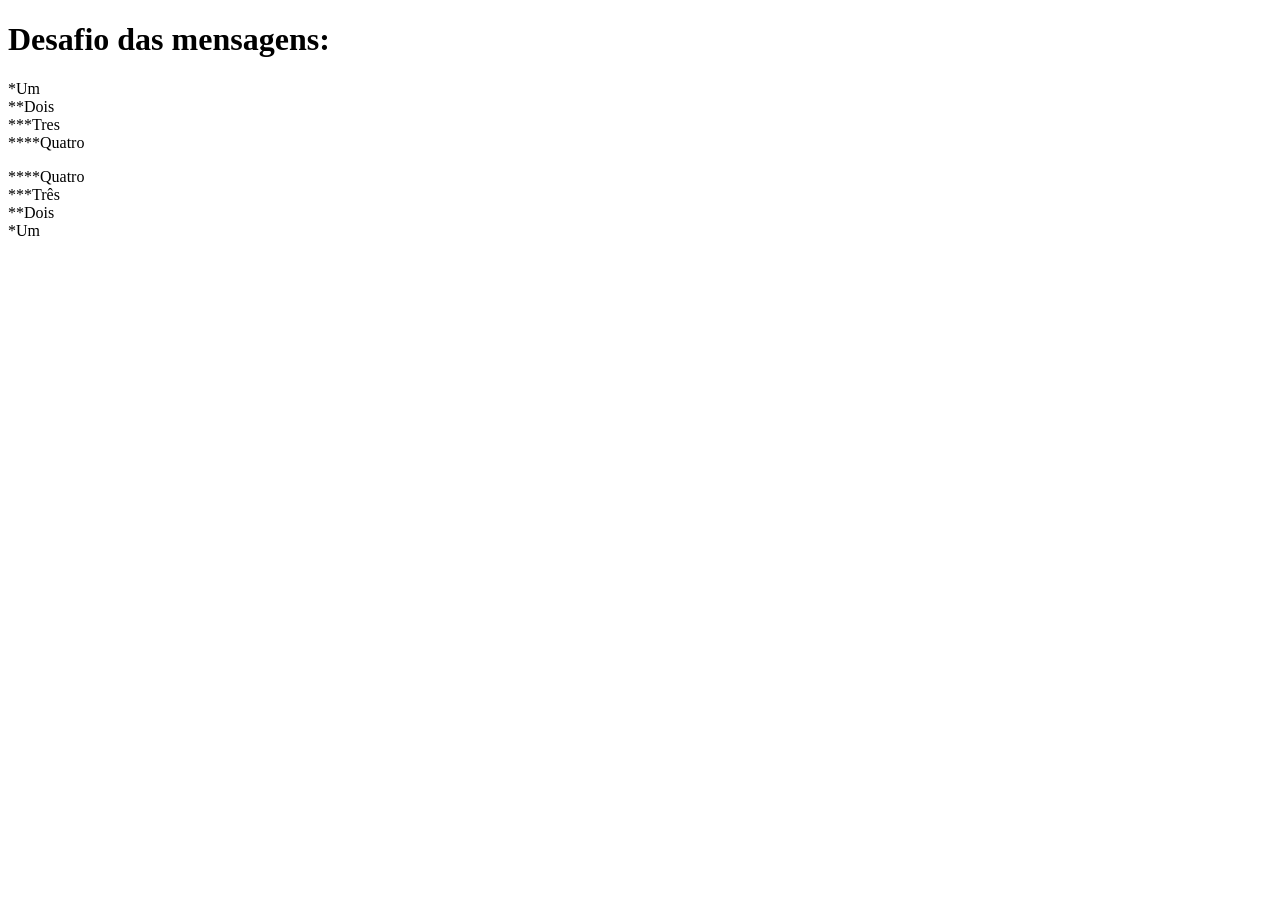
<file: desafios/modulo 1/d001/index.html>
<!DOCTYPE html>
<html lang="pt-br">
<head>
    <meta charset="UTF-8">
    
    <meta name="viewport" content="width=device-width, initial-scale=1.0">
    <title>desafio 01</title>
</head>
<body>
    <h1>Desafio das mensagens:</h1>
    <p>*Um <br>**Dois <br>***Tres <br>****Quatro
    <br>
    <p>****Quatro <br>***Três <br>**Dois <br>*Um</p>
</body>
</html>
</file>
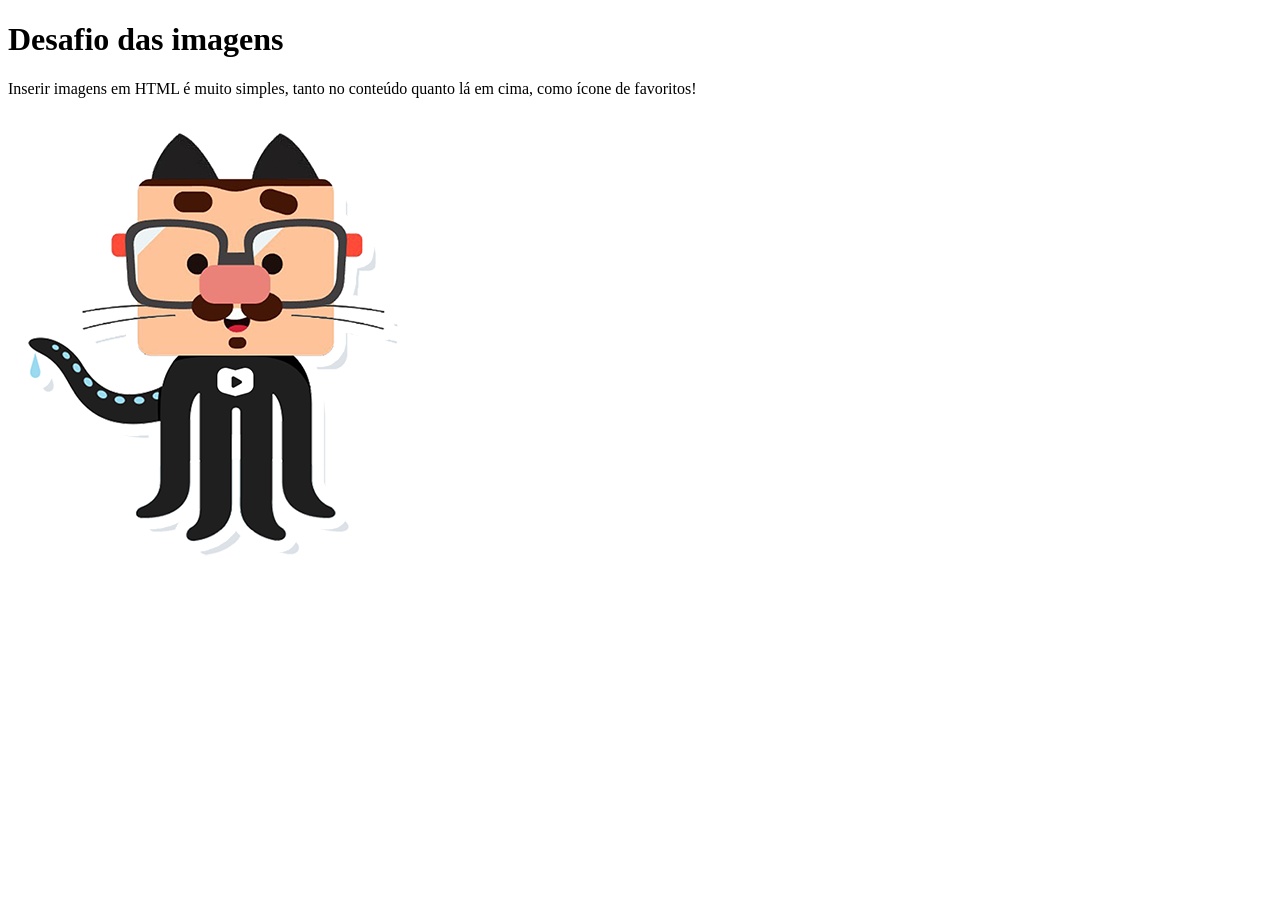
<file: desafios/modulo 1/d002/index.html>
<!DOCTYPE html>
<html lang="en">
<head>
    <meta charset="UTF-8">
    <meta name="viewport" content="width=device-width, initial-scale=1.0">
    <link rel="shortcut icon" href="vscode-icon.png" type="image/x-icon">
    <title>Desafio 2</title>
</head>
<body>
    <h1>Desafio das imagens</h1>
    <p>Inserir imagens em HTML é muito simples, tanto no conteúdo quanto lá em cima, como ícone de favoritos!</p>
    <img src="mascote.png" alt="Mascote do curso em video">

</body>
</html>
</file>
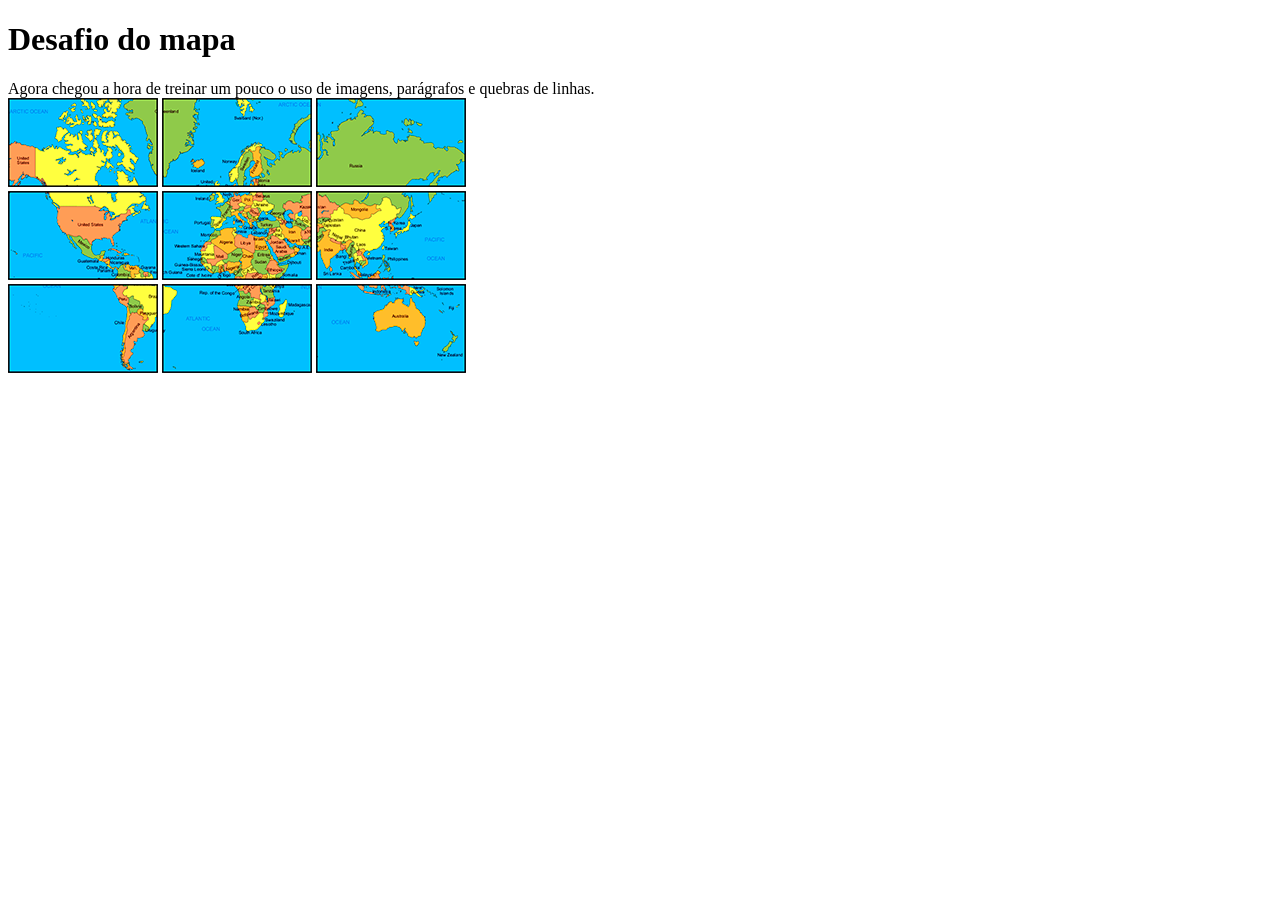
<file: desafios/modulo 1/d003/index.html>
<!DOCTYPE html>
<html lang="en">
<head>
    <meta charset="UTF-8">
    <meta name="viewport" content="width=device-width, initial-scale=1.0">
    <link rel="shortcut icon" href="mapa01.png" type="image/x-icon">
    <title>Desafio 3</title>
</head>
<body>
    <h1>Desafio do mapa</h1>
    Agora chegou a hora de treinar um pouco o uso de imagens, parágrafos e quebras de linhas. <br>
    <img src="mapa01.png" alt="">
    <img src="mapa02.png" alt="">
    <img src="mapa03.png" alt="">
    <br>
    <img src="mapa04.png" alt="">
    <img src="mapa05.png" alt="">
    <img src="mapa06.png" alt="">
    <br>
    <img src="mapa07.png" alt="">
    <img src="mapa08.png" alt="">
    <img src="mapa09.png" alt="">
    <br>

</body>
</html>
</file>
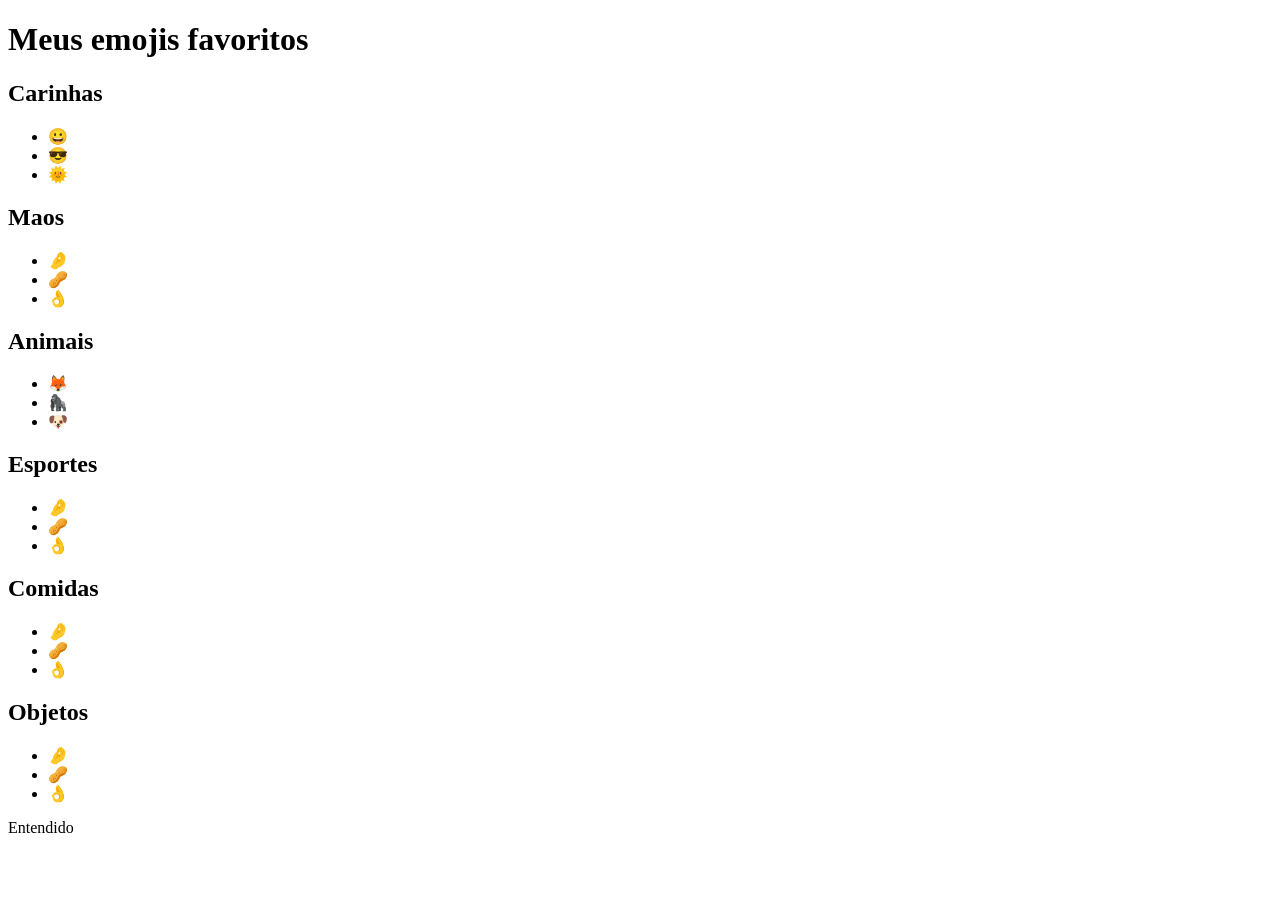
<file: desafios/modulo 1/d004/index.html>
<!DOCTYPE html>
<html lang="en">
<head>
    <meta charset="UTF-8">
    <meta name="viewport" content="width=device-width, initial-scale=1.0">
    <title>Emojis</title>

</head>
<body>
    <h1>Meus emojis favoritos</h1>
    <h2>Carinhas</h2>
    <ul>
        <li>&#x1F600;
        <li>&#x1F60E;
        <li>&#x1F31E;
    </ul>
    <h2>Maos</h2>
    <ul>
        <li>&#x1F90C;</li>
        <li>&#x1F95C;</li>
        <li>&#x1F44C;</li>
    </ul>
    <h2>Animais</h2>
    <ul>
        <li>&#x1F98A;</li>
        <li>&#x1F98D;</li>
        <li>&#x1F436;</li>
    </ul>
    <h2>Esportes</h2>
    <ul>
        <li>&#x1F90C;</li>
        <li>&#x1F95C;</li>
        <li>&#x1F44C;</li>
    </ul>
    <h2>Comidas</h2>
    <ul>
        <li>&#x1F90C;</li>
        <li>&#x1F95C;</li>
        <li>&#x1F44C;</li>
    </ul>
    <h2>Objetos</h2>
    <ul>
        <li>&#x1F90C;</li>
        <li>&#x1F95C;</li>
        <li>&#x1F44C;</li>
    </ul>
    <p>Entendido</p>
</body>
</html>
</file>
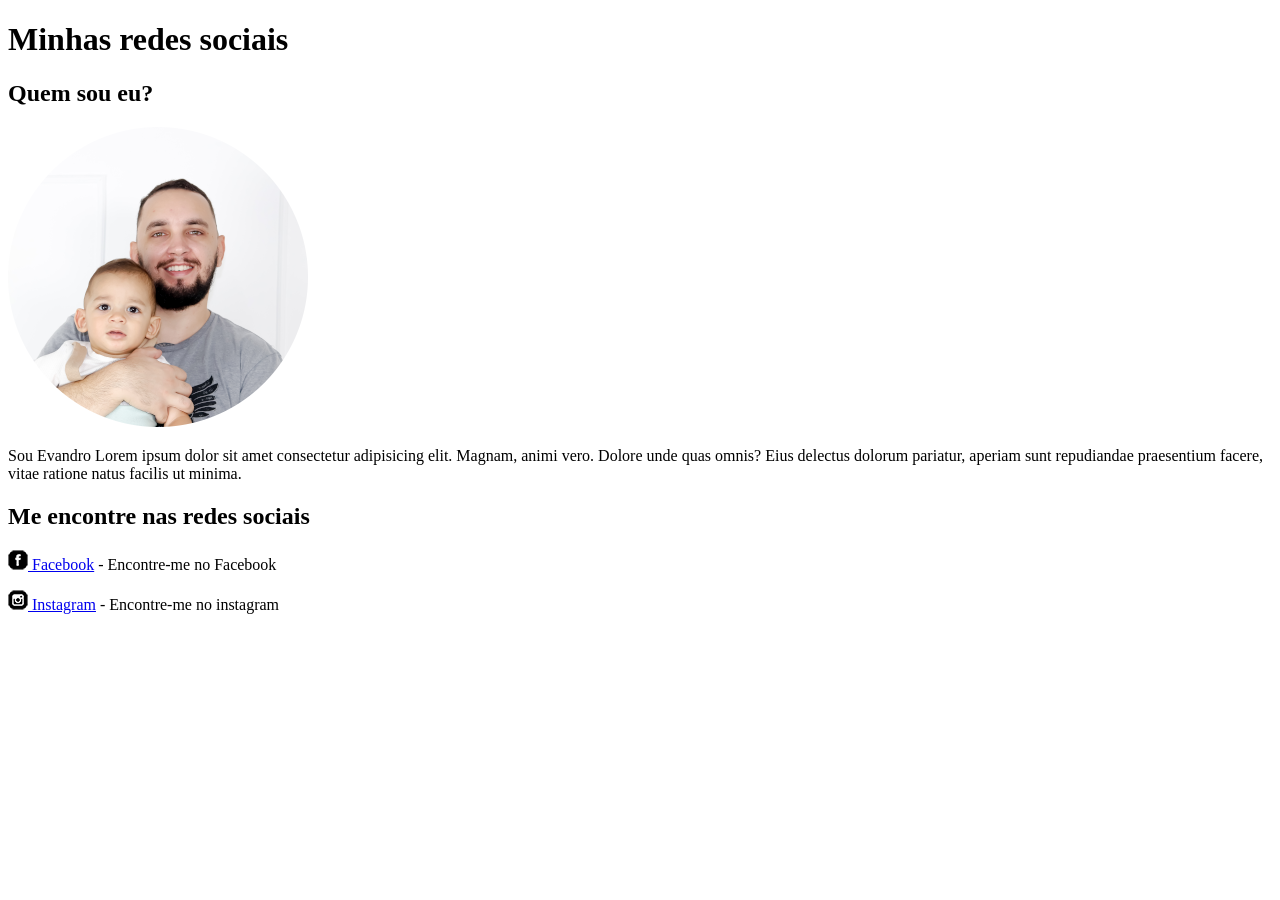
<file: desafios/modulo 1/d005/index.html>
<!DOCTYPE html>
<html lang="en">
<head>
    <meta charset="UTF-8">
    <meta http-equiv="X-UA-Compatible" content="IE=edge">
    <meta name="viewport" content="width=device-width, initial-scale=1.0">
    <title>Social1</title>
</head>
<body>
    <h1>Minhas redes sociais</h1>
    <h2>Quem sou eu?    </h2>
    <img src="evandro.png" alt="Minha foto">
    <p>Sou Evandro Lorem ipsum dolor sit amet consectetur adipisicing elit. Magnam, animi vero. Dolore unde quas omnis? Eius delectus dolorum pariatur, aperiam sunt repudiandae praesentium facere, vitae ratione natus facilis ut minima.</p>
    <h2>Me encontre nas redes sociais</h2>
    <p><a href="https://facebook.com" target="_blank" rel="external"><img src="icone-facebook.png" alt="ícone do facebook"> Facebook</a> - Encontre-me no Facebook</p>
    <p><a href="https://instagram.com" target="_blank" rel="external"><img src="icone-instagram.png" alt="ícone do instagram"> Instagram</a> - Encontre-me no instagram</p>


</body>
</html>
</file>
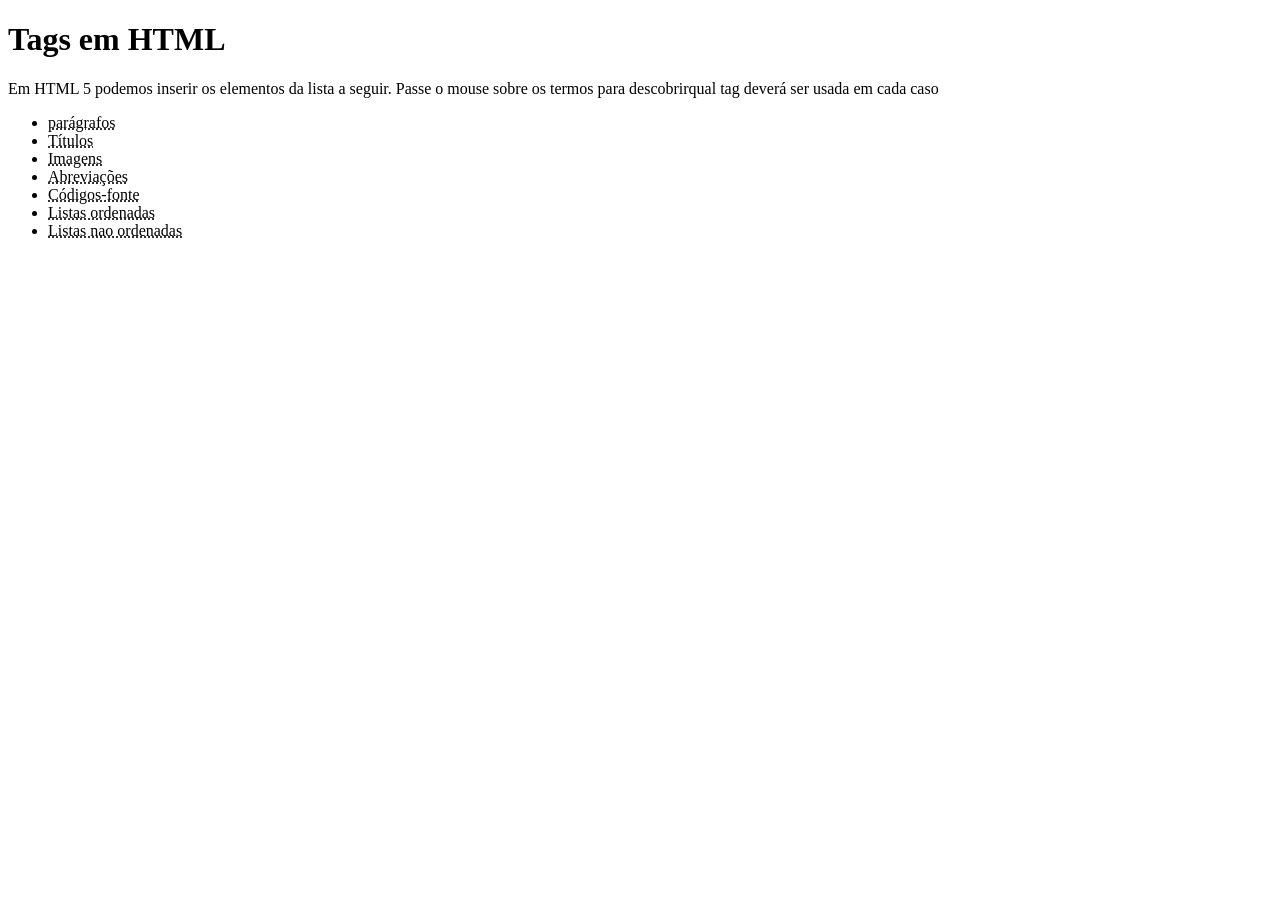
<file: desafios/modulo 1/d006/index.html>
<!DOCTYPE html>
<html lang="en">
<head>
    <meta charset="UTF-8">
    <meta http-equiv="X-UA-Compatible" content="IE=edge">
    <meta name="viewport" content="width=device-width, initial-scale=1.0">
    <title>TAGS HTML</title>

</head>
<body>
    <h1>Tags em HTML</h1>
    <p>Em HTML 5 podemos inserir os elementos da lista a seguir. Passe o mouse sobre os termos para descobrirqual tag deverá ser usada em cada caso</p>
    <ul>
    <li><abbr title="Use a tag <p>">parágrafos</abbr></li>
    <li><abbr title="Use a tag <h1>">Títulos</abbr></li>
    <li><abbr title="Use a tag <img>">Imagens</abbr></li>
    <li><abbr title="Use a tag <abbr>">Abreviações</abbr></li>
    <li><abbr title="Use a tag <code>">Códigos-fonte</abbr></li>
    <li><abbr title="Use a tag <ol>">Listas ordenadas</abbr></li>
    <li><abbr title="Use a tag <ul>">Listas nao ordenadas</abbr></li>    
    </ul>
</body>
</html>
</file>
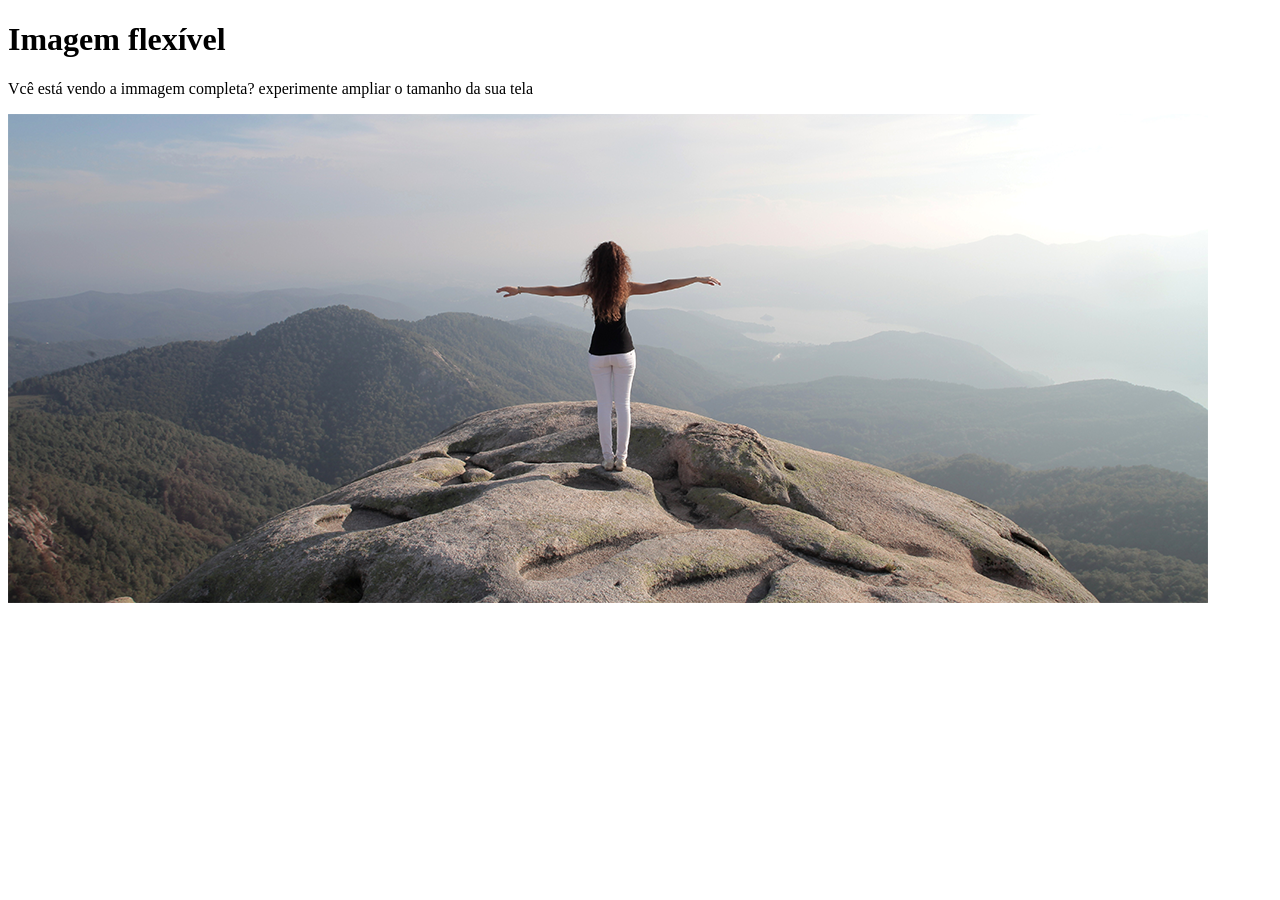
<file: desafios/modulo 1/d007/index.html>
<!DOCTYPE html>
<html lang="en">
<head>
    <meta charset="UTF-8">
    <meta http-equiv="X-UA-Compatible" content="IE=edge">
    <meta name="viewport" content="width=device-width, initial-scale=1.0">
    <title>Imagem flexivel</title>

</head>
<body>
    <h1>Imagem flexível</h1>
    <p>Vcê está vendo a immagem completa? experimente ampliar o tamanho da sua tela</p>
    <picture>
        <source media="(max-width: 750px)" srcset="imagens/paisagem-p.png" type="image/png">
        <source media="(max-width: 1050px)" srcset="imagens/paisagem-m.png" type="image/png">
        <img src="imagens/paisagem-g.png" alt="paisagem">

    </picture>
</body>
</html>
</file>
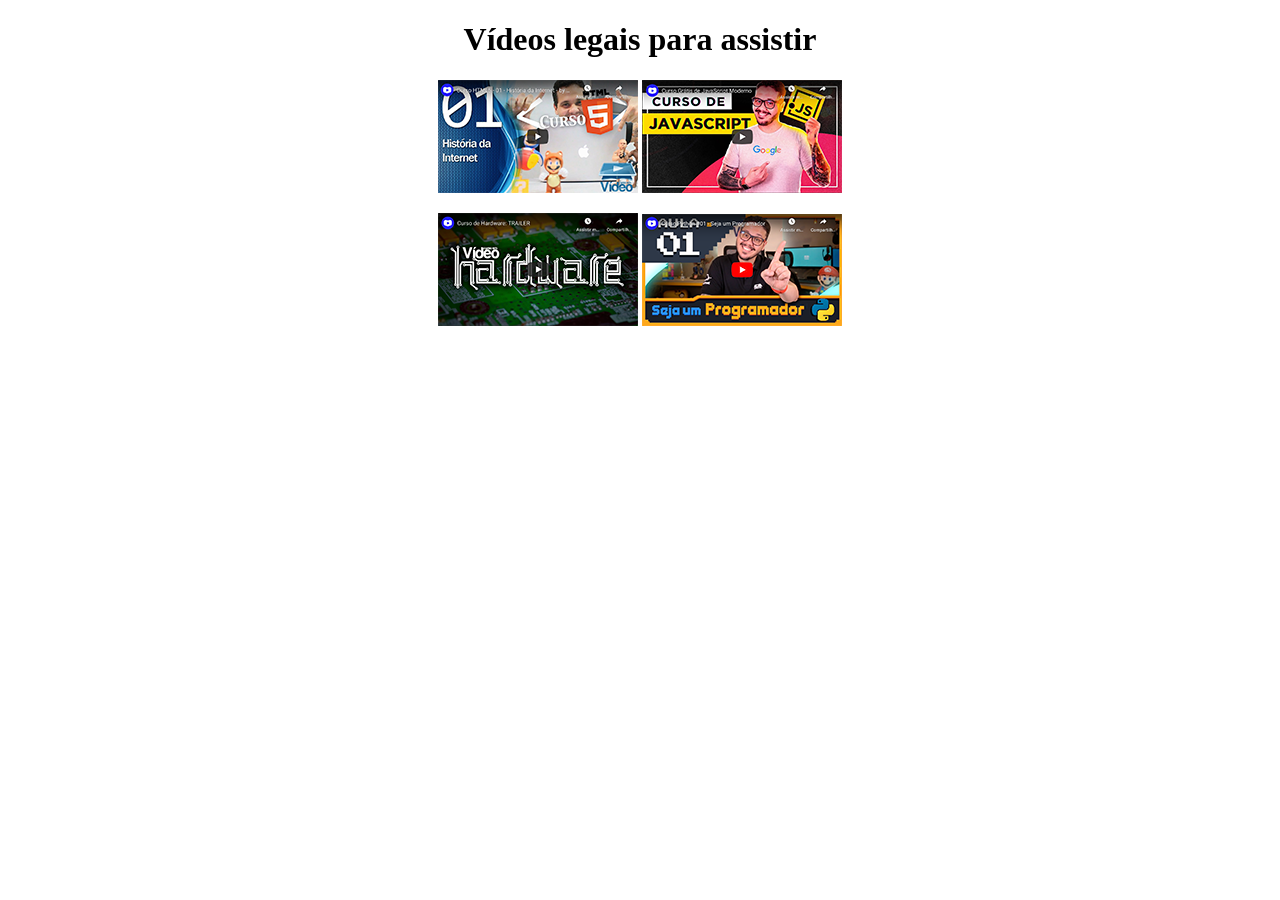
<file: desafios/modulo 1/d009/index.html>
<!DOCTYPE html>
<html lang="pt-br">
<head>
    <meta charset="UTF-8">
    <meta http-equiv="X-UA-Compatible" content="IE=edge">
    <meta name="viewport" content="width=device-width, initial-scale=1.0">
    <title>Meus vídeos</title>
</head>
<body style="text-align: center;">
    <h1 >Vídeos legais para assistir</h1>
    <p><a href="html.html"><img src="imagens/thumb-html.png" alt=""></a> <a href="Js.html"><img src="imagens/thumb-js.png" alt=""></a></p>
    <p><a href="hd.html"><img src="imagens/thumb-hardware.png" alt=""></a> <a href="py.html"><img src="imagens/thumb-python.png" alt=""></a></p>
</body>
</html>
</file>
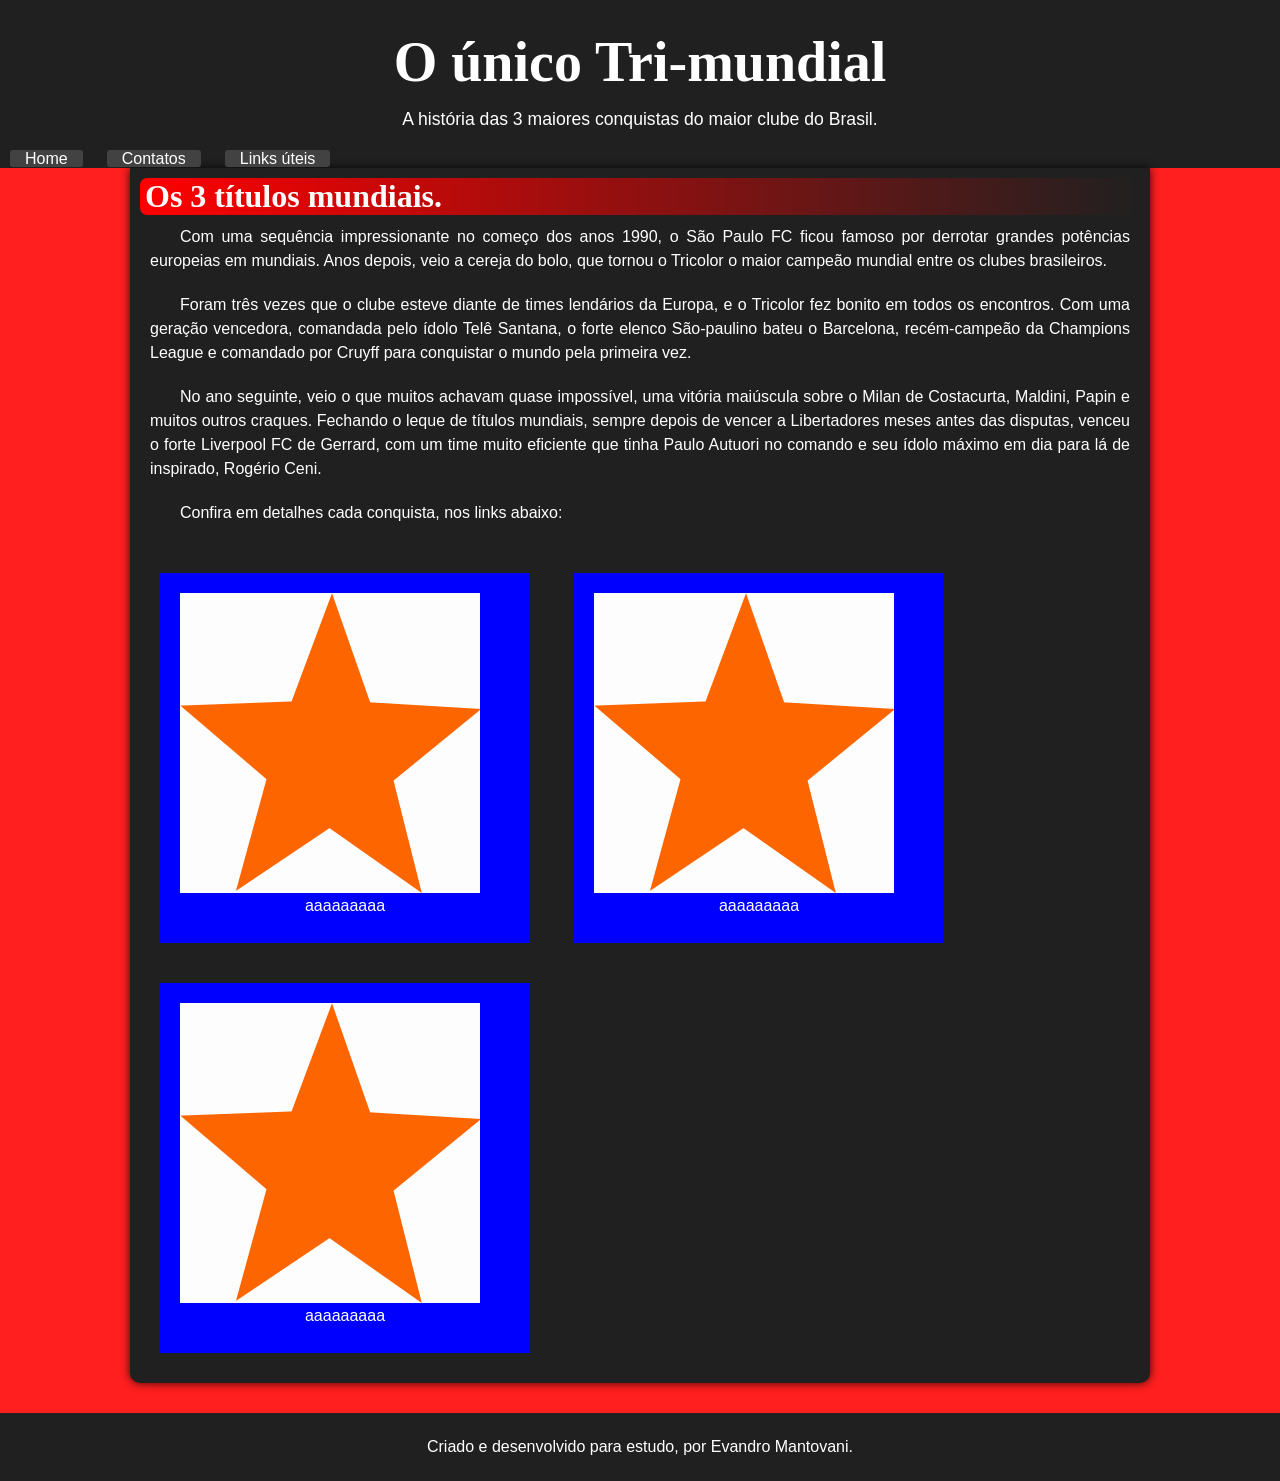
<file: desafios/modulo 2/desafiosolo/index.html>
<!DOCTYPE html>
<html lang="pt-br">
<head>
    <meta charset="UTF-8">
    <meta http-equiv="X-UA-Compatible" content="IE=edge">
    <meta name="viewport" content="width=device-width, initial-scale=1.0">
    <title>Tri mundial</title>
    <link rel="stylesheet" href="stylespfc.css">
</head>
<body>
    <header>
        <h1>O único Tri-mundial</h1>
        <p>
            A história das 3 maiores conquistas do maior clube do Brasil.
        </p>
        
    </header>
    <nav>
        <a href="index.html">Home</a>
        <a href="contato.html">Contatos</a>
        <a href="Links.html">Links úteis</a>
    </nav>
    <main>
        <h1>Os 3 títulos mundiais.</h1>
        <p>Com uma sequência impressionante no começo dos anos 1990, o São Paulo FC ficou famoso por derrotar grandes potências europeias em mundiais. Anos depois, veio a cereja do bolo, que tornou o Tricolor o maior campeão mundial entre os clubes brasileiros.</p>

        <p>Foram três vezes que o clube esteve diante de times lendários da Europa, e o Tricolor fez bonito em todos os encontros. Com uma geração vencedora, comandada pelo ídolo Telê Santana, o forte elenco São-paulino bateu o Barcelona, recém-campeão da Champions League e comandado por Cruyff para conquistar o mundo pela primeira vez.</p>

        <p>No ano seguinte, veio o que muitos achavam quase impossível, uma vitória maiúscula sobre o Milan de Costacurta, Maldini, Papin e muitos outros craques. Fechando o leque de títulos mundiais, sempre depois de vencer a Libertadores meses antes das disputas, venceu o forte Liverpool FC de Gerrard, com um time muito eficiente que tinha Paulo Autuori no comando e seu ídolo máximo em dia para lá de inspirado, Rogério Ceni.</p>

        <p>Confira em detalhes cada conquista, nos links abaixo:</p><br>

        
            <div id="div1">
                <div>
                    <img src="img3A.gif" alt=""> <p>aaaaaaaaa</p>
                </div>
                <div>
                    <img src="img3A.gif" alt=""><p>aaaaaaaaa</p>
                </div>
                <div>
                    <img src="img3A.gif" alt=""><p>aaaaaaaaa</p>
                </div>
            </div>

    </main>
    <footer>
        <p>Criado e desenvolvido para estudo, por Evandro Mantovani.</p>
    </footer>
</body>
</html>
</file>
<file: desafios/modulo 2/desafiosolo/stylespfc.css>
@charset "UTF-8";
*{
    margin: auto;
    padding: 0px;
}
body{
    background-color: rgba(255, 0, 0, 0.879);
}
h1{
    font-family: 'Times New Roman', Times, serif;
}
p{
    font-family: Arial, Helvetica, sans-serif;
}
header {
    background-color: rgb(32, 32, 32);
    color: white;
    min-height: 150px;
    text-align: center;
}
header h1{
    font-size: 3.5em;
    padding-top: 30px;
    margin-bottom: 15px;
    border-radius: 4px;
}
header p{
    font-size: 1.1em;
}
nav{
    background-color: rgb(32, 32, 32);;
    color: white;
}
nav a{
    background-color: rgb(66, 66, 66);
    font-family: Arial, Helvetica, sans-serif;
    text-decoration: none;
    padding: 0px 15px;
    margin: 10px;
    color: white;
    text-align: center;
    border-radius: 3px;
}
nav a:hover{
    background-image: linear-gradient(to bottom, red, white, black);
    color: black;
}
main{
    background-color: rgb(32, 32, 32);;
    color: white;
    min-width: 300px;
    max-width: 1000px;
    margin: auto;
    margin-bottom: 30px;
    padding: 10px;
    box-shadow: 0px 0px 10px rgba(0, 0, 0, 0.81);
    border-bottom-left-radius: 10px;
    border-bottom-right-radius: 10px;
}
main h1{
    background-image: linear-gradient(to right, red,transparent);
    border-radius: 7px;
    text-indent: 5px;
    
}
main>p{
    line-height: 1.5em;
    text-align: justify;
    text-indent: 30px;
    padding: 10px;
}
#div1{
    margin: auto;
}
#div1 div{ 
    display: inline-block;
    background-color: blue;
    width: 330px;
    height: 330px;
    margin: 20px;
    padding: 20px;

}
#div1 p{
    text-align: center;
}


footer{
    background-color: rgb(32, 32, 32);;
    color: white;
    min-height: 50px;
    margin: auto;
}
footer p{
    margin: auto;
    padding: 25px;
    text-align: center;
}
</file>
